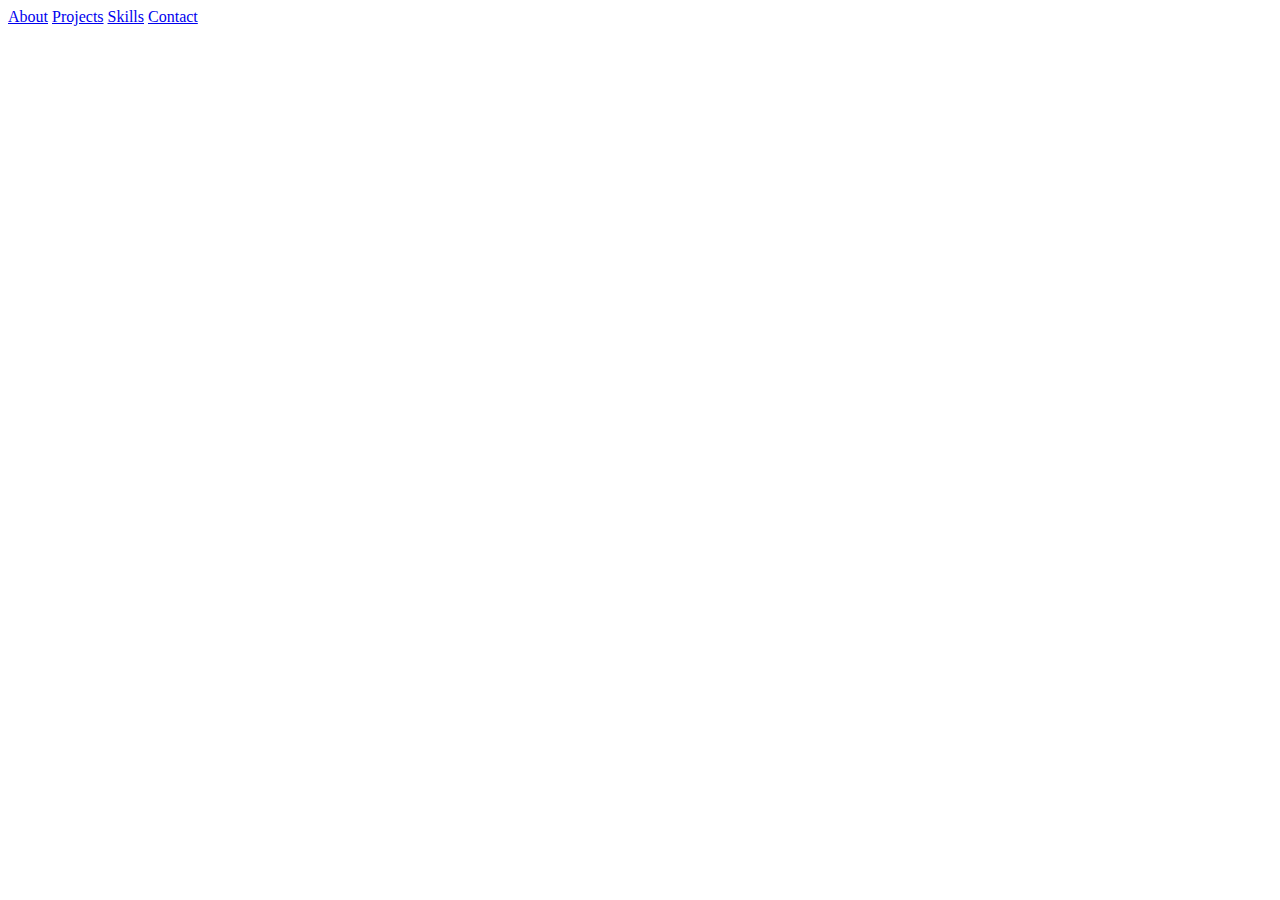
<file: index.html>
<!DOCTYPE html>
<html lang="en" dir="ltr">
  <head>
    <meta charset="utf-8">
    <meta http-equiv="refresh" content="0; url=http://divskyne.github.io/QA-JS-Training/Day 1/">
    <title>Redirect</title>
  </head>
  <body>

  </body>
</html>
</file>
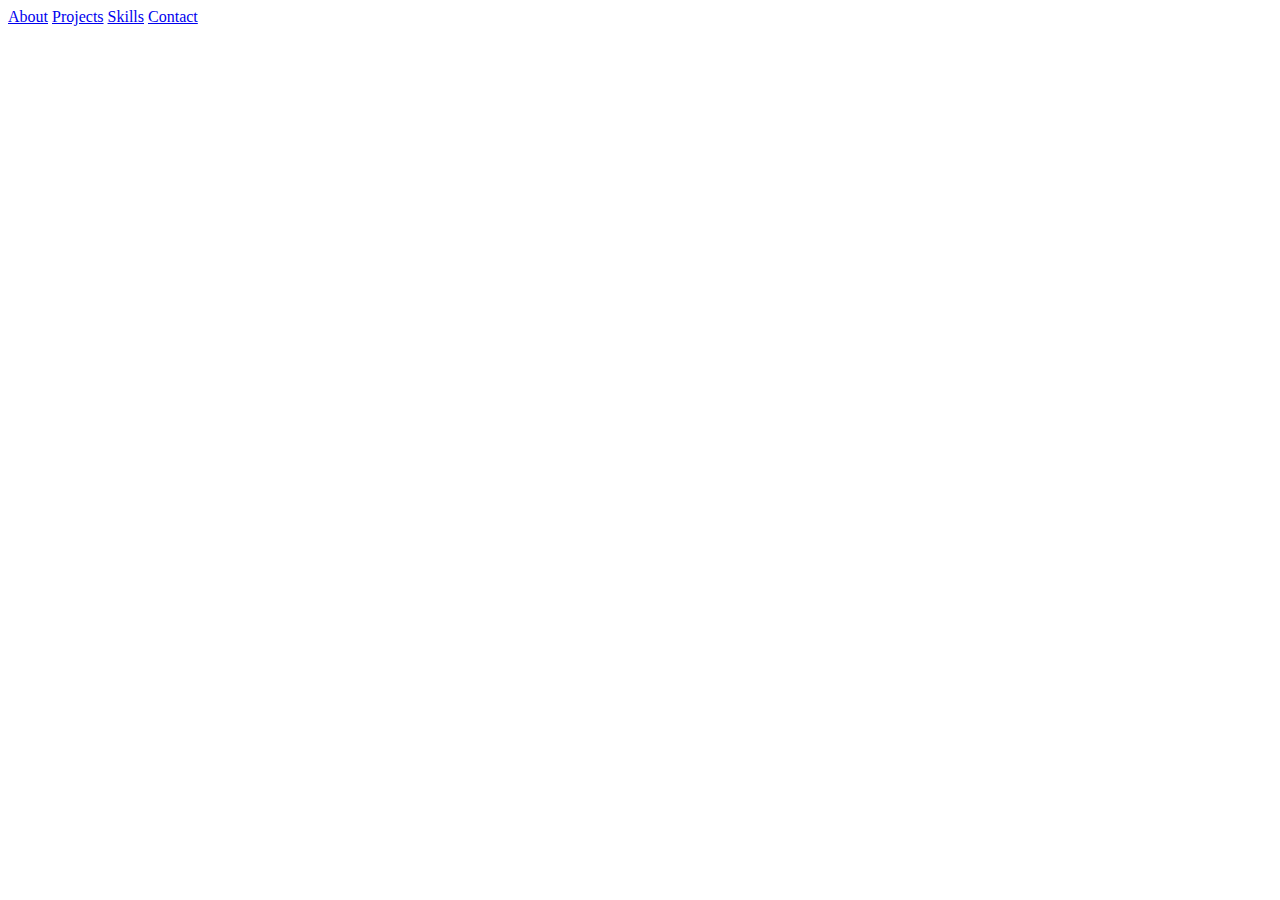
<file: Day 1/index.html>
<!DOCTYPE html>
<html lang="en" dir="ltr">
  <head>
    <meta charset="utf-8">
    <meta http-equiv="refresh" content="0; url=https://divskyne.github.io/QA-JS-Training/Day 1/pages/">
    <title>Redirect</title>
  </head>
  <body>

  </body>
</html>
</file>
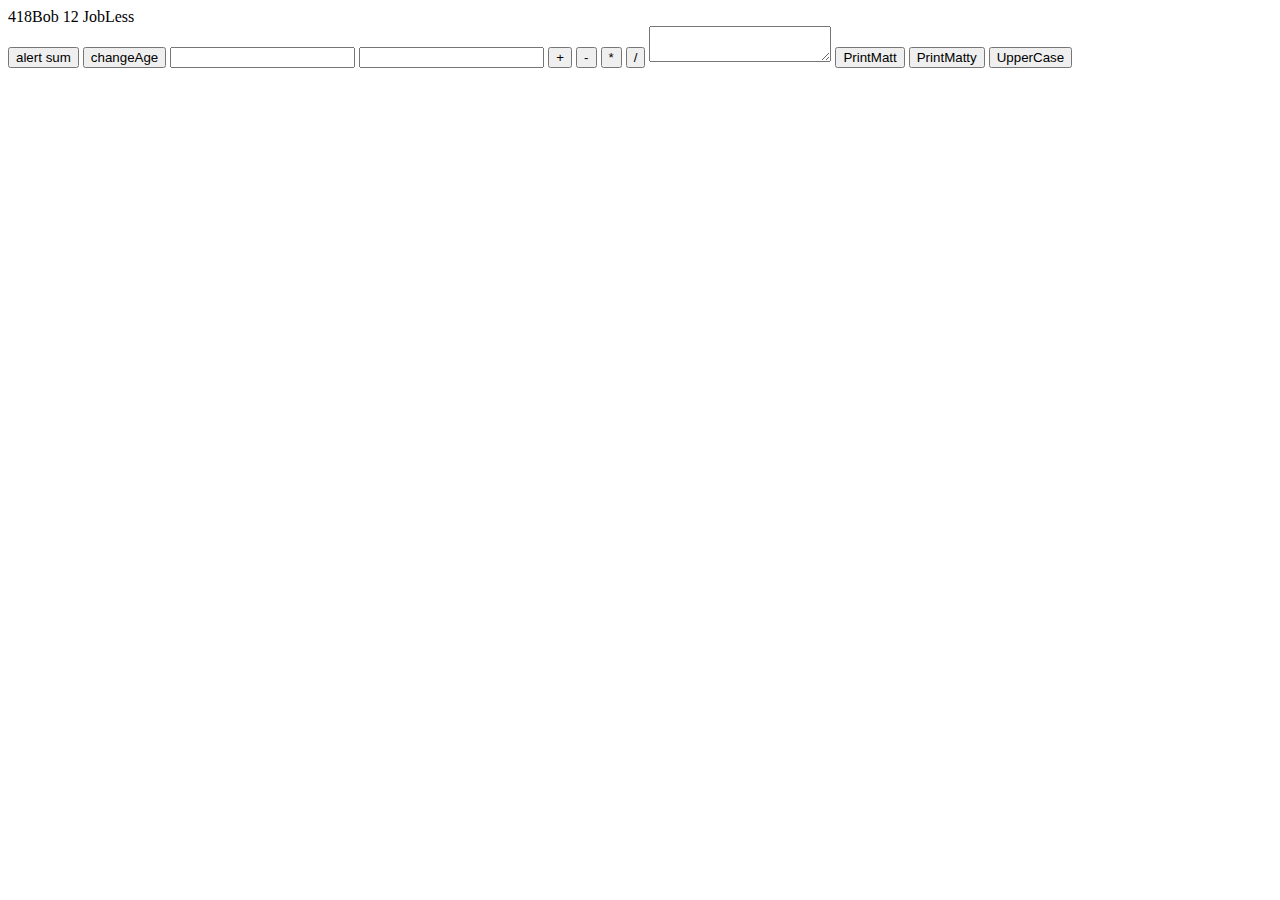
<file: Day 2/index.html>
<!DOCTYPE html>
<html>
<head>
	<title>Javascript Training</title>
	<script src="javaScript.js" type="text/javascript"></script>
</head>
<body>
	
<div id='first'></div>
<div id='second'></div>
<div id='third'></div>
<div id='fourth'></div>
<div id='fifth'></div>
<div id='sixth'></div>


<button type="submit" onclick="printMsg(displaySum(),'first')">alert sum</button>
<button type="submit" onclick="printMsg(changeAge(),'second')">changeAge</button>

<input type="text" id="firstValue">
<input type="text" id="secondValue">
<button type="submit" onclick="calculateIt('a')">+</button>
<button type="submit" onclick="calculateIt('b')">-</button>
<button type="submit" onclick="calculateIt('c')">*</button>
<button type="submit" onclick="calculateIt('d')">/</button>
<textarea readonly="yes" id="textArea"></textarea>

<button type="submit" onclick="printString()">PrintMatt</button>
<button type="submit" onclick="printMsg(stringMatt(),'fourth')">PrintMatty</button>
<button type="submit" onclick="upperString(stringMatt(), 'fifth')">UpperCase</button>
<script type="text/javascript">
	var string1 = "2";
	var int1 = 4;
	var node = document.getElementById('sixth');
</script>
</body>
</html>
</file>
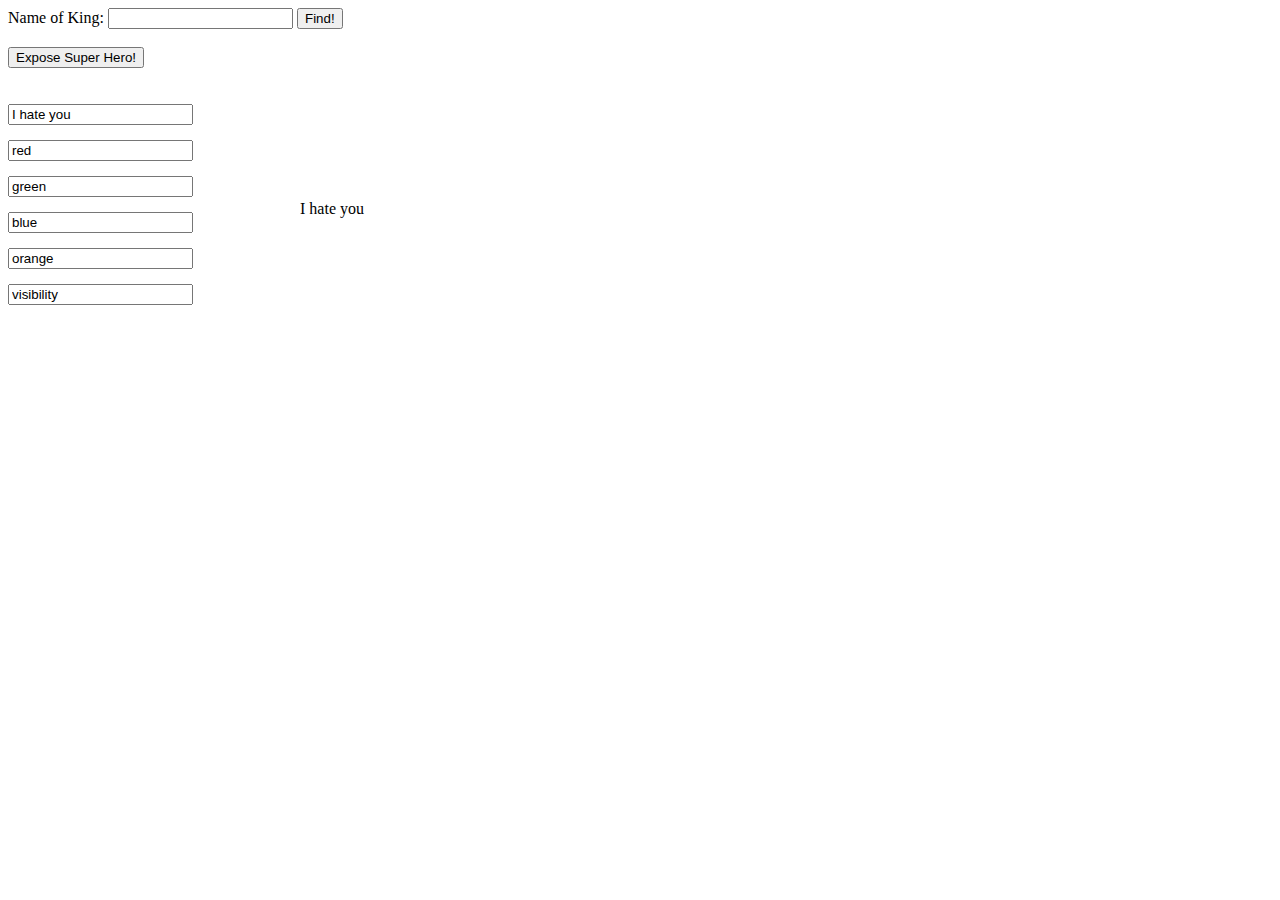
<file: Day 3/index.html>
<!DOCTYPE html>
<html onmousemove="movingMouse()">
<head>
	<title>Javascript Training</title>
	<script src="javaScript.js" type="text/javascript"></script>
</head>
<body>
<div id='first'></div>
<span id="mouse" style="position:absolute; top: 200px; left: 300px">I hate you</span>
Name of King: <input type="text" id="firstValue">
<button type="submit" onclick="findDetail()">Find!</button>
<br>
<br>
<button type="submit" onclick="exposeSuperHero()">Expose Super Hero!</button>
<br>
<br>
<br>
<input style="position:absolute" value="I hate you" type="text" onmouseover="changeText()" id="textInField">
<br>
<br>
<input style="position:absolute" value="red" type="text" onmouseover="changeColour('red')">
<br>
<br>
<input style="position:absolute" value="green" class type="text" onmouseover="changeColour('green')">
<br>
<br>
<input style="position:absolute" value="blue" type="text" onmouseover="changeColour('blue')">
<br>
<br>
<input style="position:absolute" value="orange" type="text" onmouseover="changeColour('orange')">
<br>
<br>
<input style="position:absolute; -webkit-backface-visibility:visible" value="visibility" type="text" onmouseover="toggleVisibility()">
</body>
</html>
</file>
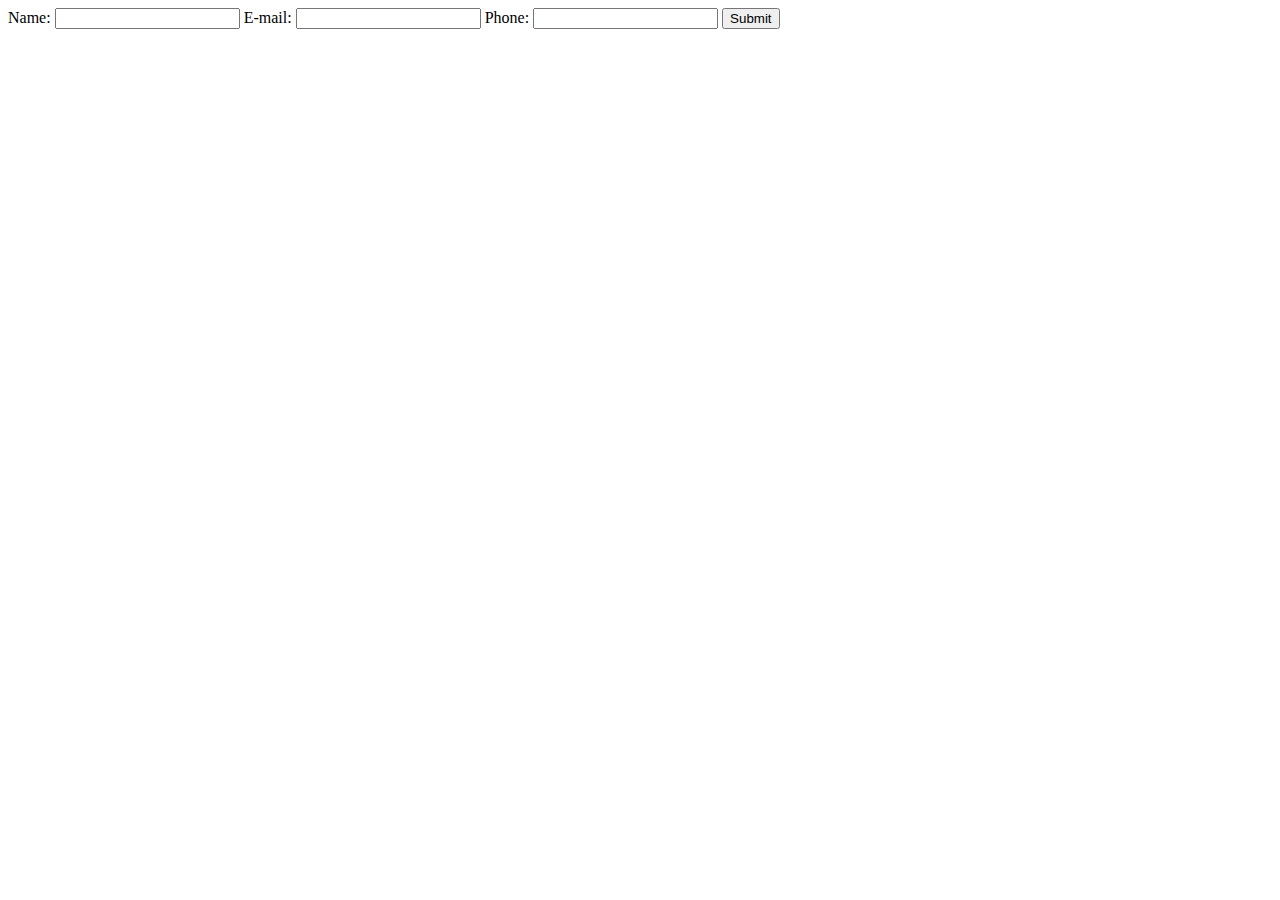
<file: Day 4/index.html>
<!DOCTYPE html>
<html>
<head>
    <meta charset="utf-8" />
    <title>Page Title</title>
    <script src="js.js"></script>
</head>
<body>
    <form onsubmit="return checkForm()" action="result.html">
        Name: <input id="name" type="text">
        E-mail: <input id="email" type="email">
        Phone: <input id="phone" type="text">
        <input type="submit">
    </form>
</body>
</html>
</file>
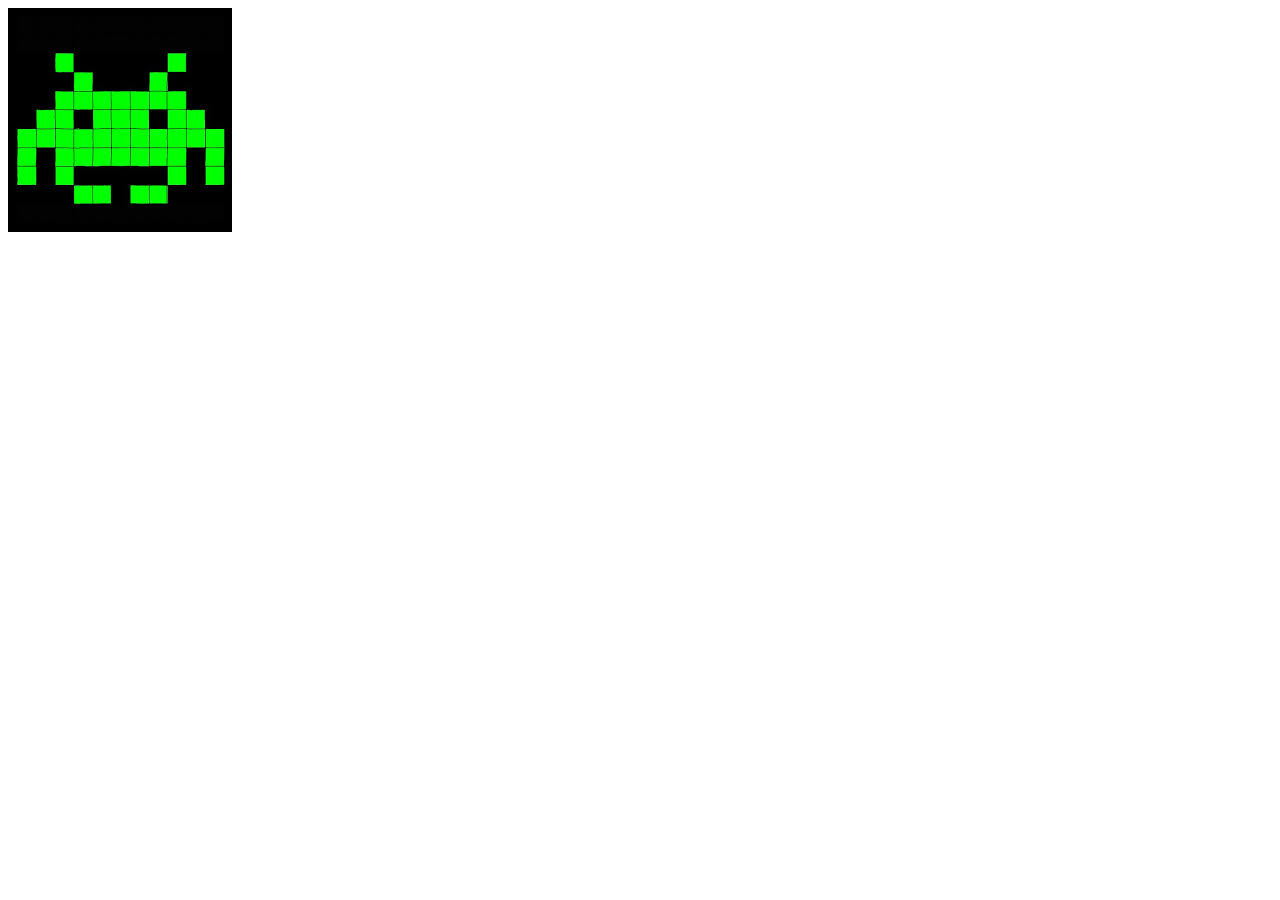
<file: Day 2/junk.html>
<!DOCTYPE html>
<html>
<head>
    <title></title>
</head>
<body>

<img src="invader.jpg" id="shooter">

<script type="text/javascript">
    
window.onkeydown = function (e) {
    if (!e) {
        e = window.event;
    }
    

    var code = e.keyCode;

    var shooter = document.getElementById("shooter");   


    var top = parseInt (shooter.style.top, 10);
    var left = parseInt (shooter.style.left, 10);


    if ( code == 37 ) { //LEFT


        if ( left > 0 ) {
            shooter.style.left = left - 10 + 'px';
        }
    } else if ( code == 38 ) { //UP
   
        if ( top > 0 ) {
            shooter.style.top = top - 10 + 'px';
        }
    } else if ( code == 39 ) {


        if ( left+shooter.width+10 < window.innerWidth ) {
            shooter.style.left = left + 10 + 'px';
        }
    } else if ( code == 40 ) {
        if ( top+shooter.height+10 < window.innerHeight ) {
            shooter.style.top = top + 10 +'px';
        }
    }
}


</script>

</body>
</html>
</file>
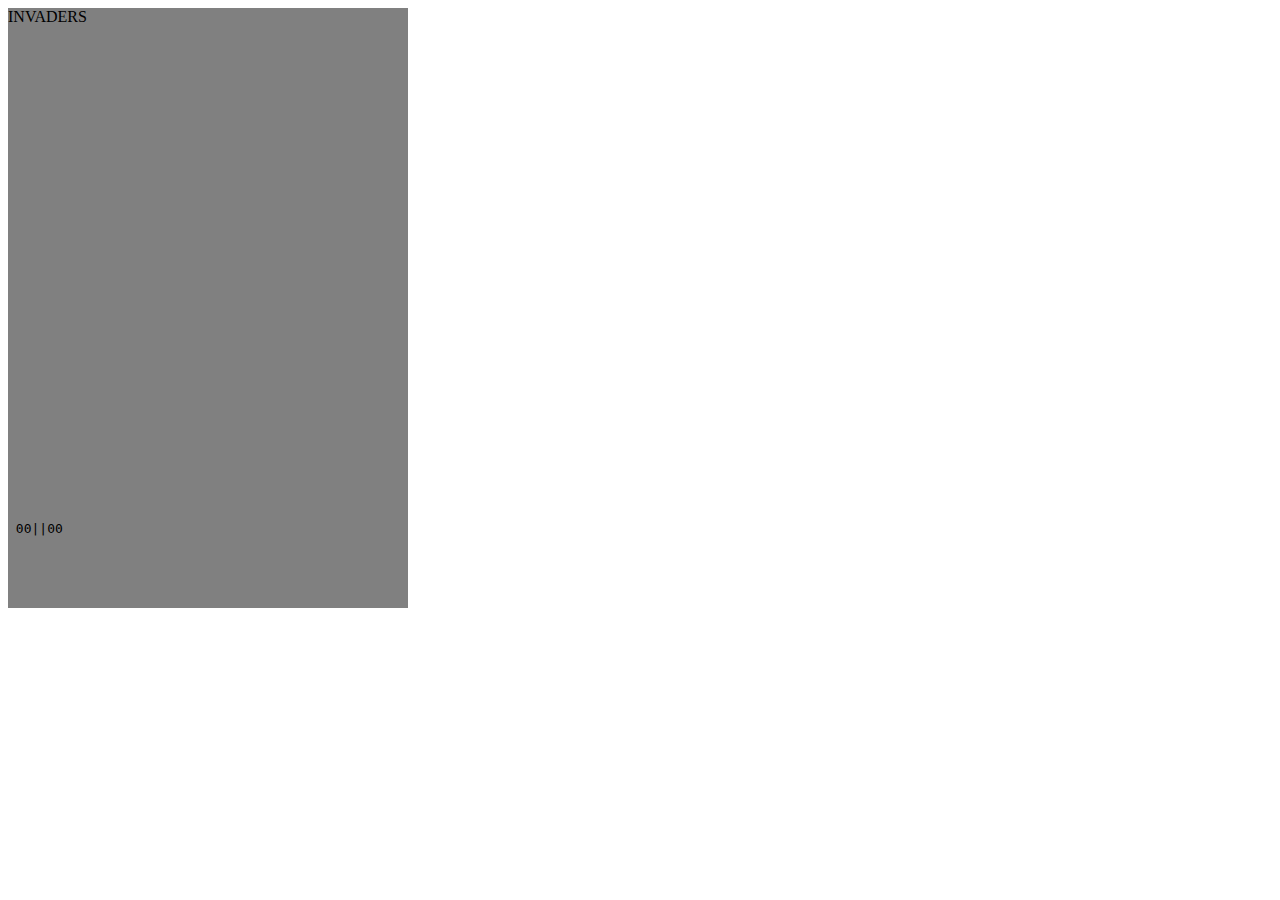
<file: Day 2/spaceInvaders.html>
<!DOCTYPE html>
<html>
<head>
	<title></title>


<style type="text/css">
	
	#gameContainer {
		width: 400px;
		height: 600px;
		position: relative;
		background-color: grey;
	}



</style>

<script>

	var x = 20;
	var T = 25;
	var L = 20;
	var direction = "right";

	onkeypress = function moveShooter(){
		
		if(window.event.keyCode == 100) {
			if(parseInt(document.getElementById("shooter").style.left) >= 330){}
			else {
				x += 10;
				document.getElementById("shooter").style.left = x + "px";
			}
		}
		if(window.event.keyCode == 97) {
			if(parseInt(document.getElementById("shooter").style.left) <= 20){}
			else {
				x -= 10;
				document.getElementById("shooter").style.left = x + "px";
			}
		}
		if(window.event.keyCode == 32) {

		}
	}

	onkeypress = function moveInvaders(){

		if (direction == "right") {
			if (parseInt(document.getElementById("invaders").style.left<330)) {
				L+=10;
				document.getElementbyId("invaders").style.left = L + "px"
			} else {
				T+=25;
				direction = "left";
				document.getElementbyId("invaders").style.top = T + "px";
			}
		} if (direction == "left") {
			if (parseInt(document.getElementById("invaders").style.left>20)) {
				L+=10;
				document.getElementbyId("invaders").style.left = L + "px"
			} else {
				T+=25;
				direction = "right";
				document.getElementbyId("invaders").style.top = T + "px";
			}
		} if (T == 500) {
			console.log("Game over!")
		}
	}

</script>

</head>

<body>
	<div id = "gameContainer">
<!-- 		<button onclick="moveInvaders()">Press Start</button> -->
		<span id = "invaders" style = "position:absolute; top:T; left:L ;">INVADERS</span>
		<pre id = "shooter" style = "position:absolute; top:500px; left:x ;"> 00||00 </pre>
	</div>
</body>

</html>
</file>
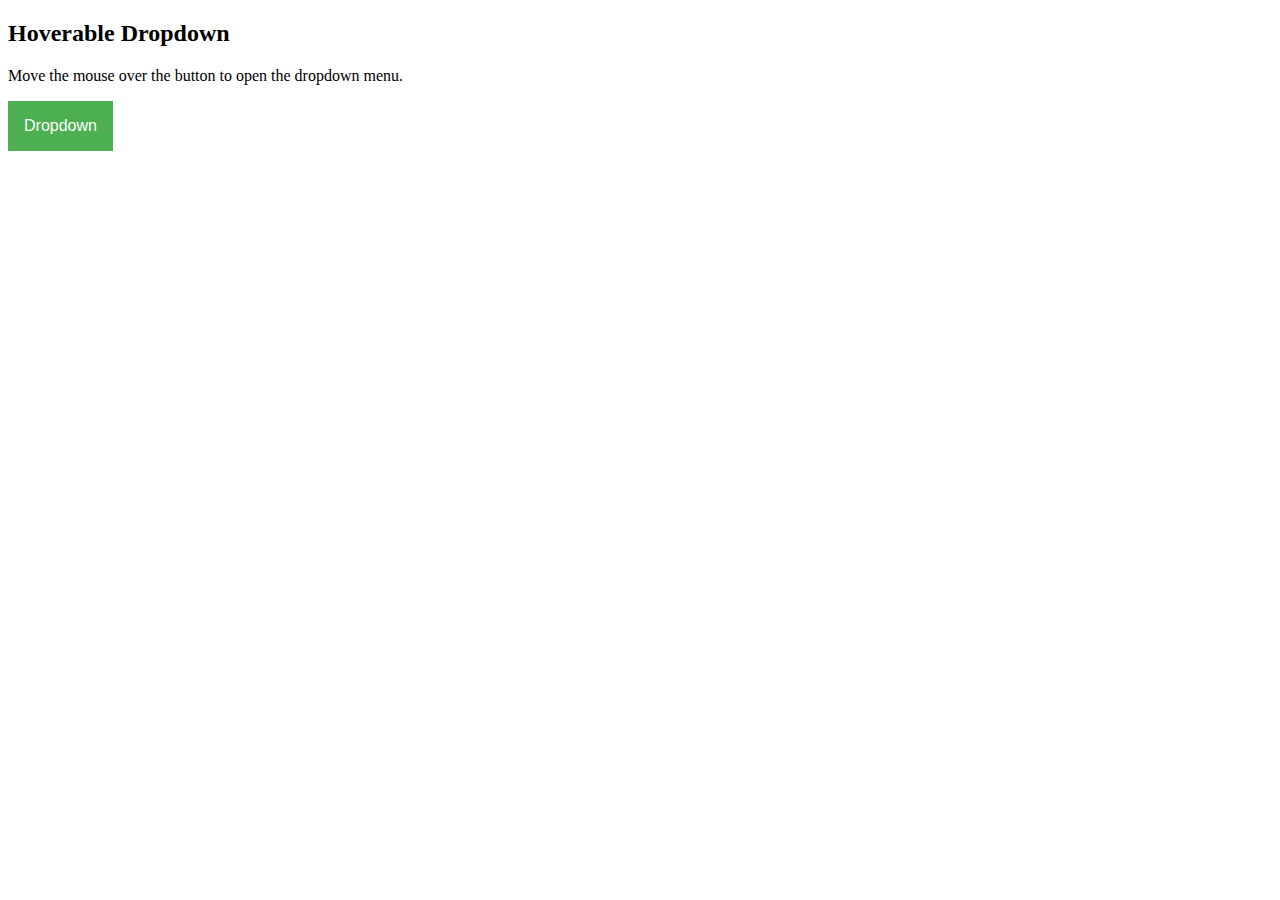
<file: Day 4/hoverableDropdownMenu.html>
<!DOCTYPE html>
<html>
<head>
<style>
.dropbtn {
    background-color: #4CAF50;
    color: white;
    padding: 16px;
    font-size: 16px;
    border: none;
}

.dropdown {
    position: relative;
    display: inline-block;
}

.dropdown-content {
    display: none;
    position: absolute;
    background-color: #f1f1f1;
    min-width: 160px;
    box-shadow: 0px 8px 16px 0px rgba(0,0,0,0.2);
    z-index: 1;
}

.dropdown-content a {
    color: black;
    padding: 12px 16px;
    text-decoration: none;
    display: block;
}

.dropdown-content a:hover {background-color: #ddd;}

.dropdown:hover .dropdown-content {display: block;}

.dropdown:hover .dropbtn {background-color: #3e8e41;}
</style>
</head>
<body>

<h2>Hoverable Dropdown</h2>
<p>Move the mouse over the button to open the dropdown menu.</p>

<div class="dropdown">
  <button class="dropbtn">Dropdown</button>
  <div class="dropdown-content">
    <a href="#">Link 1</a>
    <a href="#">Link 2</a>
    <a href="#">Link 3</a>
  </div>
</div>

</body>
</html>
</file>
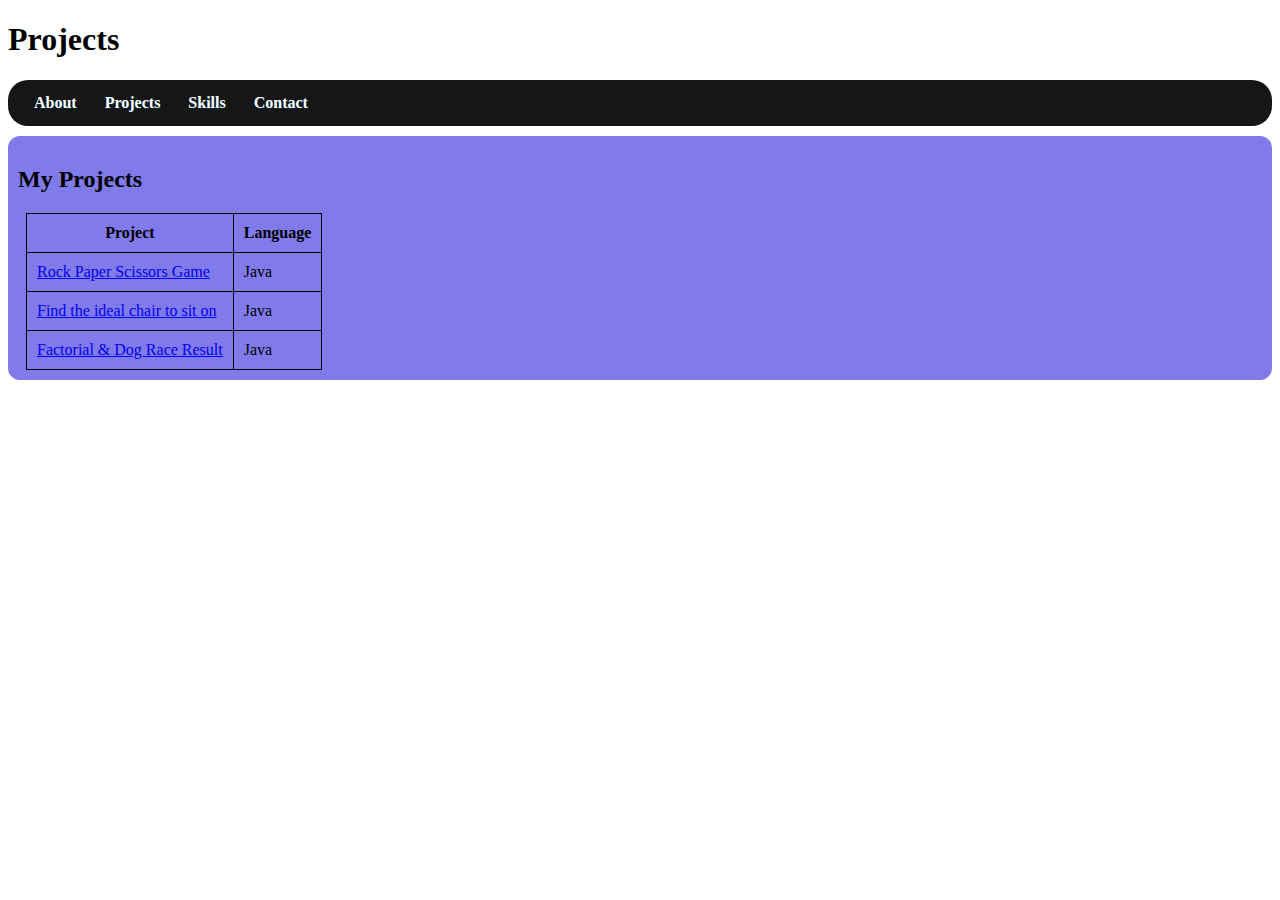
<file: Day 1/pages/Projects.html>
<!DOCTYPE html>
<html lang="en" dir="ltr">
  <head>
    <meta charset="utf-8">
    <title>Projects</title>
    <link rel="stylesheet" type="text/css" href="../css/style.css">
  </head>
  <body>
        <h1>Projects</h1>
    <div id="nav">
      <div id="inside">
        <a id="menu" href="About.html">About</a>
        <a id="menu" href="Projects.html">Projects</a>
        <a id="menu" href="Skills.html">Skills</a>
        <a id="menu" href="Contact.html">Contact</a>
      </div>
  </div>
  <div id="content">
  <h2>My Projects</h2>
  <table id="project" cellpadding="10">
  <tr>
    <th id="project">Project</th>
    <th id="project">Language</th>
  </tr>
  <tr>
    <td id="project"><a href="https://github.com/divskyne/RockPaperScissors">Rock Paper Scissors Game</a></td>
    <td id="project">Java</td>
  </tr>
  <tr>
    <td id="project"><a href="https://github.com/divskyne/Peer-Programming">Find the ideal chair to sit on</a></td>
    <td id="project">Java</td>
  </tr>
  <tr>
    <td id="project"><a href="https://github.com/divskyne/PairProgramming">Factorial & Dog Race Result</a></td>
    <td id="project">Java</td>
  </tr>
</table>
</div>
  </body>
</html>
</file>
<file: Day 1/css/style.css>
table {
          border-collapse: collapse;
          position: relative;
          left: 8px;
      }
      #project {
          border: 1px solid black;
          border-spacing: 2px;
      }
      #nav {
        background-color: #161617;
        padding: 4px;
        border-radius: 20px;
      }
      #inside {
        position:relative;
        padding: 10px;
      }
      #inside > a {
        position:relative;
        margin: 10px;
        color: white;
        text-shadow: 1px 1px #022B3E;
        font-weight: bold;
        text-decoration: none;
      }
      #inside > a:hover  {
        background:#ffffff;
        color:#000000;
        border-radius: 24px;
        padding: 6px;
      }
      #inside > a:visited  {
        color:#817AEA;
        text-decoration: none;
        text-shadow: none;
        border-radius: 4px;
        padding: 4px;
      }
      #menu {
        padding: 2px;
      }
      #bioPic {
        position: relative;
        padding: 5px;
        border: 2px dotted blue;
      }
      #content {
        border-radius: 12px;
        background-color: #817AEA;
        margin-top: 10px;
        padding:10px;
        padding-top: -10px;
      }
</file>
